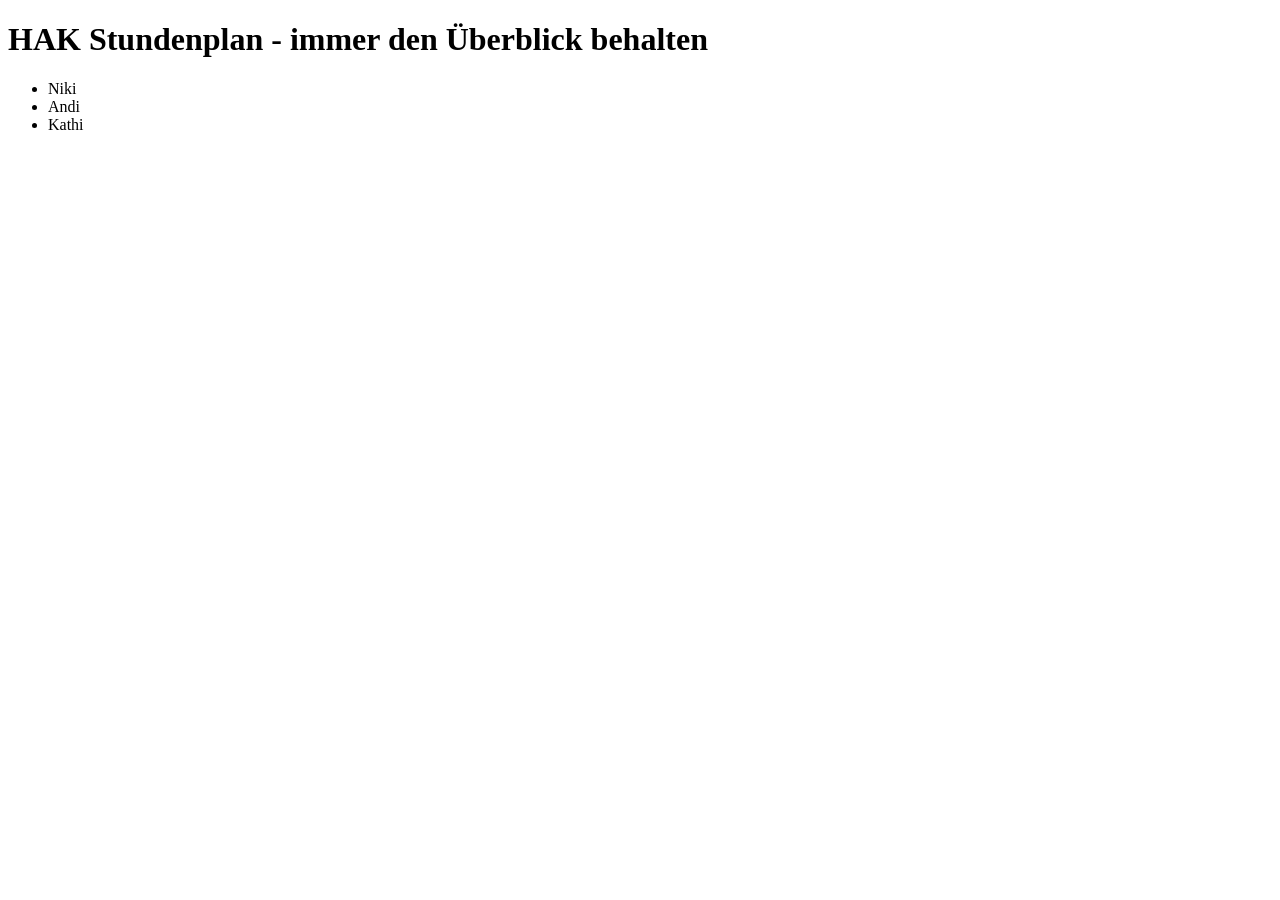
<file: index.html>
<!DOCTYPE html>
<html lang="en">
<head>
    <meta charset="UTF-8">
    <meta name="viewport" content="width=device-width, initial-scale=1.0">
    <title>HAK Stundenplan – dein digitaler Schulplaner</title>
</head>
<body>
    <h1>HAK Stundenplan - immer den Überblick behalten</h1>
    <ul>
        <li>Niki</li>
        <li>Andi</li>
        <li>Kathi</li>
    </ul>
        
</body>
</html>
</file>
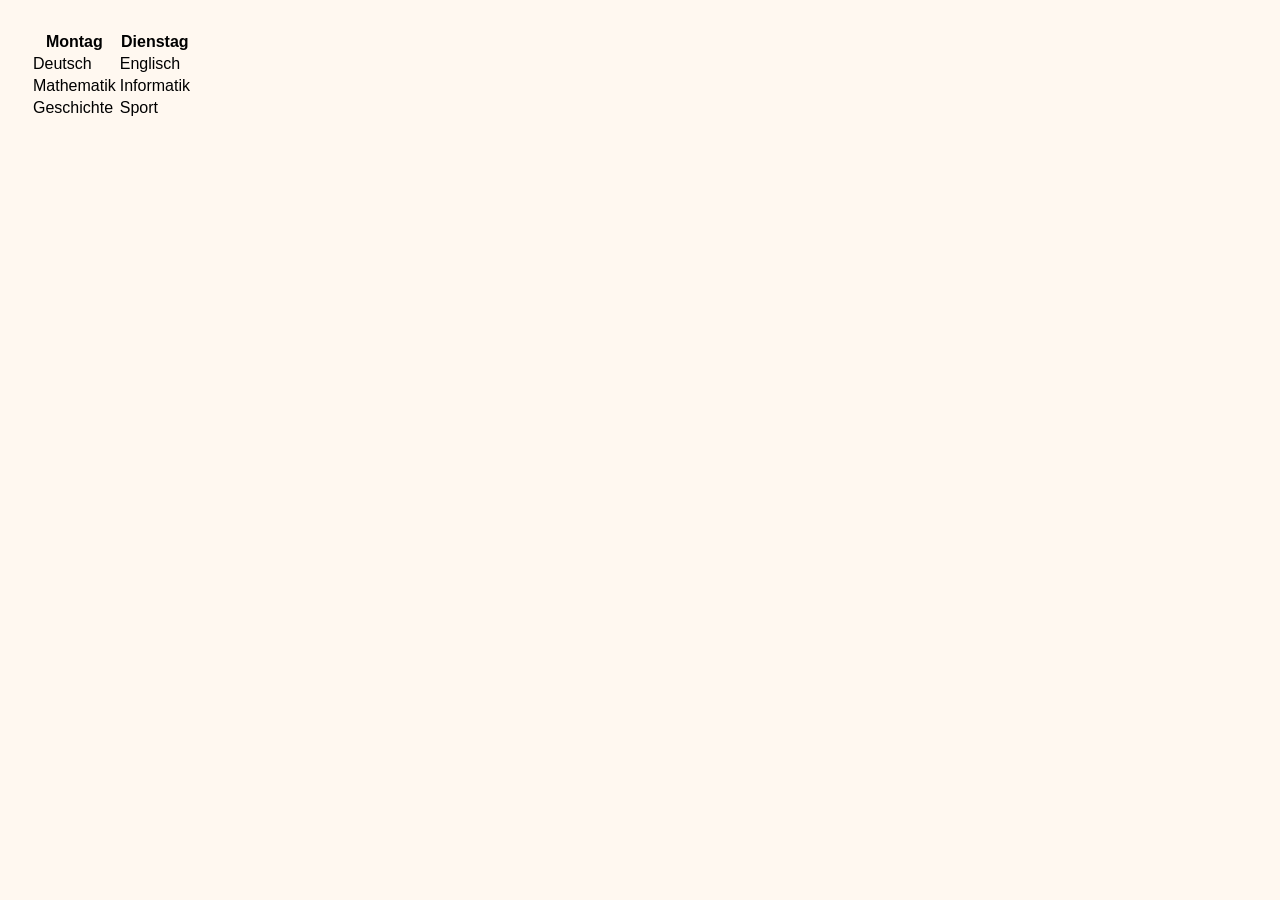
<file: stundenplan.html>
<!DOCTYPE html>
<html lang="en">
<head>
    <meta charset="UTF-8">
    <meta name="viewport" content="width=device-width, initial-scale=1.0">
    <title>Stundenplan</title>
    <link rel="stylesheet" href="style.css">
</head>
<body>
    <table>
        <tr>
            <th>Montag</th>
            <th>Dienstag</th>
        </tr>
        <tr>
            <td>Deutsch</td>
            <td>Englisch</td>
        </tr>
        <tr>
            <td>Mathematik</td>
            <td>Informatik</td>
        </tr>
        <tr>
            <td>Geschichte</td>
            <td>Sport</td>
        </tr>
    </table>
</body>
</html>
</file>
<file: style.css>
body { 
    font-family: Arial, sans-serif; 
    background-color: #fff8f0; 
    margin: 30px; } 


h1 { 
    color: #4a3b32; }
</file>
